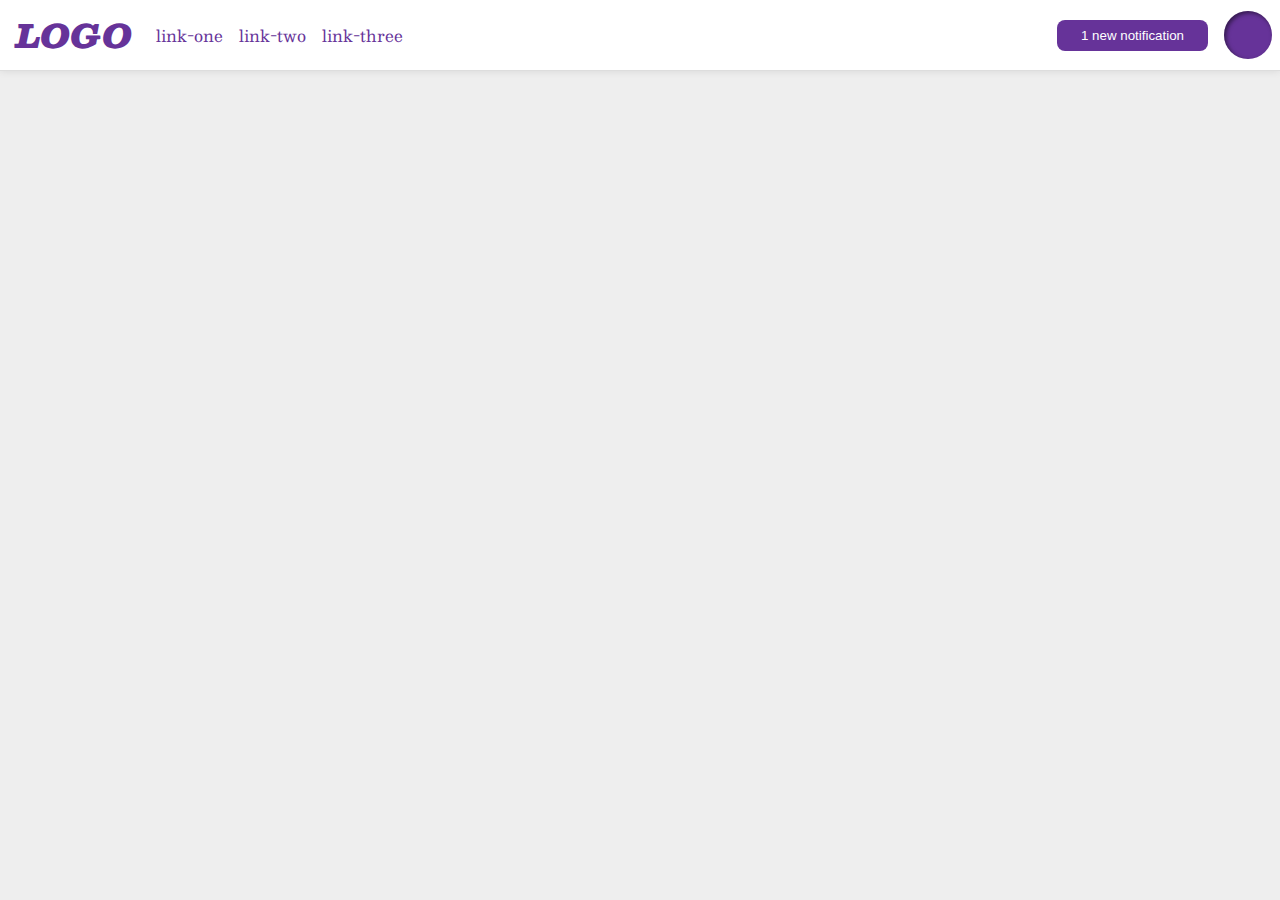
<file: flex/03-flex-header-2/index.html>
<!DOCTYPE html>
<html lang="en">
  <head>
    <meta charset="UTF-8">
    <meta http-equiv="X-UA-Compatible" content="IE=edge">
    <meta name="viewport" content="width=device-width, initial-scale=1.0">
    <title>Flex Header 2</title>
    <link rel="stylesheet" href="style.css">
  </head>
  <body>
    <div class="header">
      <div class="left">
        <div class="logo">
          LOGO
        </div>
        <ul class="links">
          <li><a href="google.com">link-one</a></li>
          <li><a href="google.com">link-two</a></li>
          <li><a href="google.com">link-three</a></li>
        </ul>
      </div>
      <div class="right">
        <button class="notifications">
          1 new notification
        </button>
        <div class="profile-image"></div>
      </div>
    </div>
  </body>
</html>
</file>
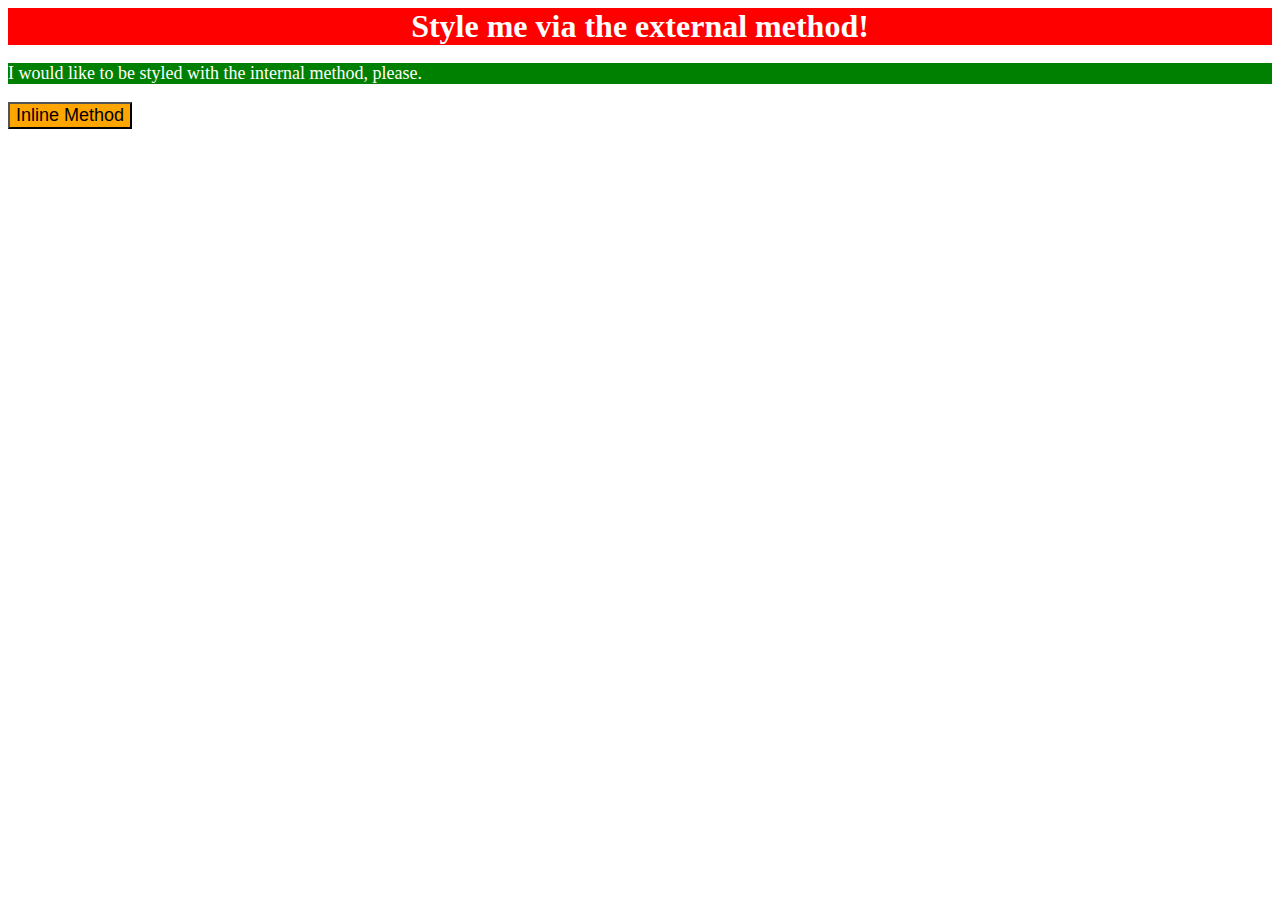
<file: foundations/01-css-methods/index.html>
<!DOCTYPE html>
<html lang="en">
  <head>
    <meta charset="UTF-8">
    <meta http-equiv="X-UA-Compatible" content="IE=edge">
    <meta name="viewport" content="width=device-width, initial-scale=1.0">
    <link rel="stylesheet" href="styles.css">
    <title>Methods for Adding CSS</title>

    <!--Internal CSS-->
    <style>
      p { 
      background-color: green;
      color: white;
      font-size: 18px;
      }  
    </style>
    <!--Internal CSS-->
  </head>

  <body>
    <div>Style me via the external method!</div>
    <p>I would like to be styled with the internal method, please.</p>
    <button style="background-color: orange;font-size: 18px;">Inline Method</button>
  </body>
</html>
</file>
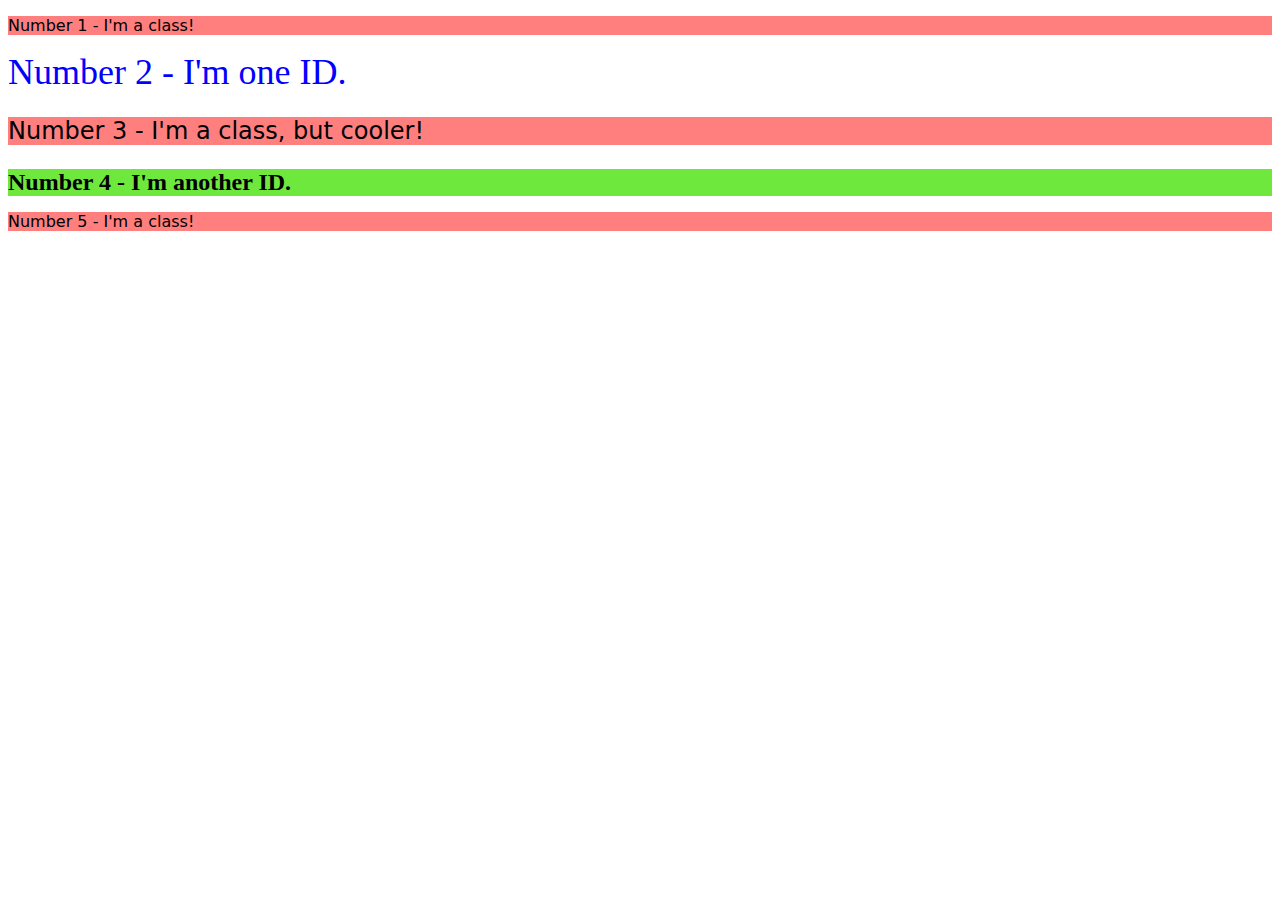
<file: foundations/02-class-id-selectors/index.html>
<!DOCTYPE html>
<html lang="en">
  <head>
    <meta charset="UTF-8">
    <meta http-equiv="X-UA-Compatible" content="IE=edge">
    <meta name="viewport" content="width=device-width, initial-scale=1.0">
    <title>Class and ID Selectors</title>
    <link rel="stylesheet" href="style.css">
  </head>
  <body>
    <p class="odd">Number 1 - I'm a class!</p>
    <div id="two">Number 2 - I'm one ID.</div>
    <p class="odd cooler">Number 3 - I'm a class, but cooler!</p>
    <div id="four" class="cooler">Number 4 - I'm another ID.</div>
    <p class="odd">Number 5 - I'm a class!</p>
  </body>
</html>
</file>
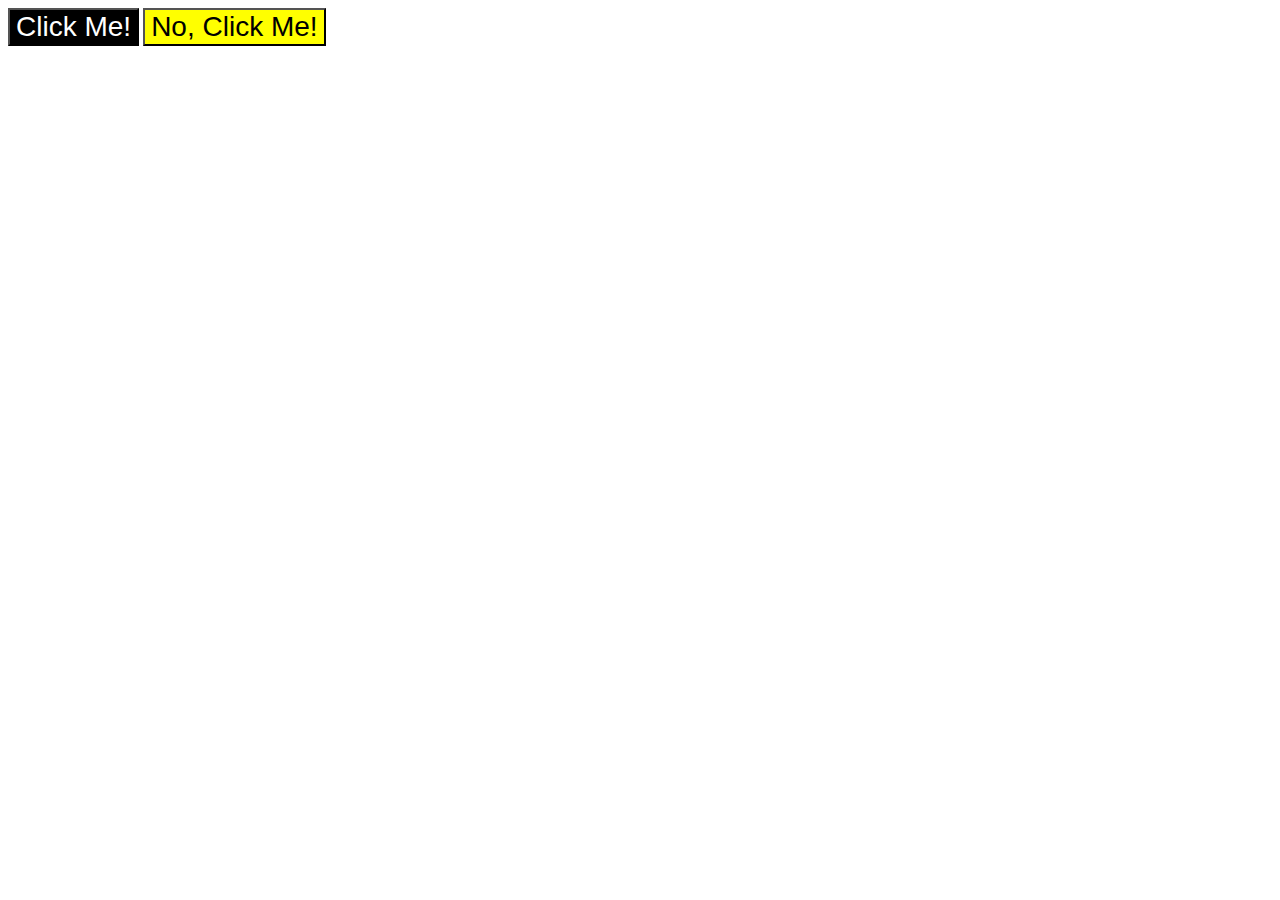
<file: foundations/03-grouping-selectors/index.html>
<!DOCTYPE html>
<html lang="en">
  <head>
    <meta charset="UTF-8">
    <meta http-equiv="X-UA-Compatible" content="IE=edge">
    <meta name="viewport" content="width=device-width, initial-scale=1.0">
    <title>Grouping Selectors</title>
    <link rel="stylesheet" href="style.css">
  </head>
  <body>
    <button class="first">Click Me!</button>
    <button class="second">No, Click Me!</button>
  </body>
</html>
</file>
<file: flex/03-flex-header-2/style.css>
/* this is some magical font-importing.  
you'll learn about it later. */
@import url('https://fonts.googleapis.com/css2?family=Besley:ital,wght@0,400;1,900&display=swap');

body {
  margin: 0;
  background: #eee;
  font-family: Besley, serif;
}

.header {
  background: white;
  border-bottom: 1px solid #ddd;
  box-shadow: 0 0 8px rgba(0,0,0,.1);
  padding: 8px;
  display: flex;
  justify-content: space-between;
}

.profile-image {
  background: rebeccapurple;
  box-shadow: inset 2px 2px 4px rgba(0,0,0,.5);
  border-radius: 50%;
  width: 48px;
  height: 48px;
}

.logo {
  color: rebeccapurple;
  font-size: 32px;
  font-weight: 900;
  font-style: italic;
  padding: 0 8px;
}

button {
  border: none;
  border-radius: 8px;
  background: rebeccapurple;
  color: white;
  padding: 8px 24px;
}

a {
  /* this removes the line under our links */
  text-decoration: none;
  color: rebeccapurple;
}

ul {
  list-style-type: none;
  gap: 16px;
  display: flex;
  margin: 0;
  padding: 0;
}

.right, .left {
  display: flex;
  gap: 16px;
  align-items: center;
}
</file>
<file: foundations/01-css-methods/styles.css>
div {
    color:white;
    background-color: red;
    font-size: 32px;
    font-weight: 700;
    text-align: center;    
}
</file>
<file: foundations/02-class-id-selectors/style.css>
.odd {
    background-color: rgba(255,0,0,50%);
    font-family: Verdana, "DejaVu Sans", sans-serif;
}

#two {
    color: hsl(240, 100%, 50%);
    font-size: 36px
}

#four {
    background-color: rgba(94, 230, 40, 90%);
    font-weight: bold;
}

.cooler {
    font-size: 24px;
}
</file>
<file: foundations/03-grouping-selectors/style.css>
.first,
.second {
    font-size: 28px;
    font-family: Helvetica,"Times New Roman", sans-serif;
}

.first {
    background-color: black;
    color:white;
}

.second {
    background-color: yellow;
}
</file>
